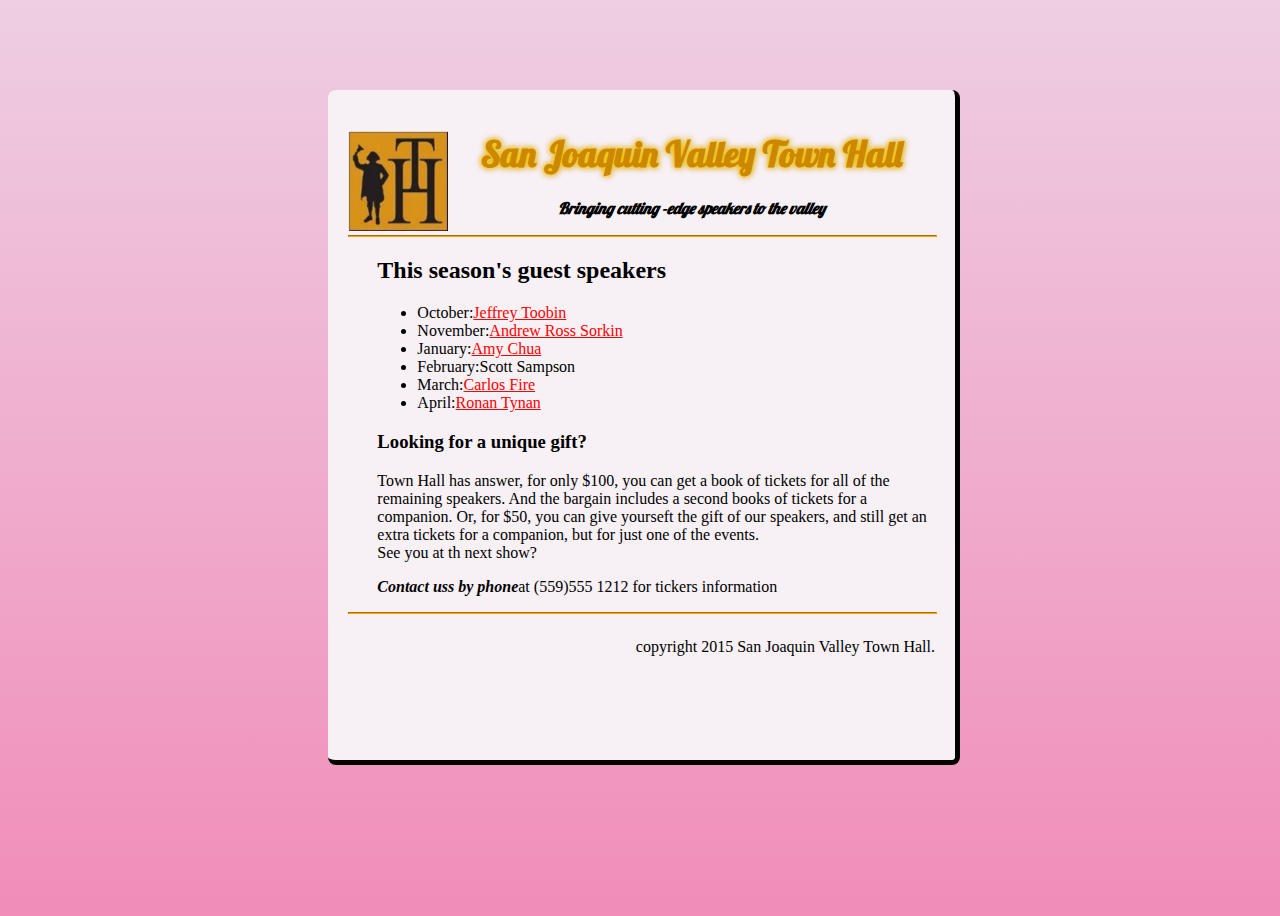
<file: index.html>
<!DOCTYPE html>
<html lang="en">
<header>
    <meta charset="utf-8">
    <meta name="viewport" content="width=device-width, initial-scale=1">
    <link rel="stylesheet" type="text/css" href="style.css">
    <link rel="stylesheet" href="https://fonts.googleapis.com/css?family=Lobster">
</header>

<body id="grad1">
    <div class="content">
        <header>
            <div class="img-logo">
                <img src="logo.PNG" alt="logo" width="100px" height="100px">
            </div>
            <div class="title">
                <h1> <strong> San Joaquin Valley Town Hall</strong></h1>
                <strong><em> Bringing cutting -edge speakers to the valley</em></strong>
            </div>
            <div class="hr">
                 <hr style=" background-color: orange;width:100%;text-align:left;margin-left:0;border-color: orange ">
            </div>
           
        </header>
        <main>
            
            <h2><strong> This season's guest speakers </strong></h2>
            <ul class="text">
                <li>October:<a href="#">Jeffrey Toobin</a></li>
                <li>November:<a href="#">Andrew Ross Sorkin</a></li>
                <li>January:<a href="#">Amy Chua</a></li>
                <li>February:<a href="#"></a>Scott Sampson</a></li>
                <li>March:<a href="#">Carlos Fire</a></li>
                <li>April:<a href="#">Ronan Tynan</a></li>
            </ul>

            <h3><strong> Looking for a unique gift?</strong></h3>
            Town Hall has answer, for only $100, you can get a book of tickets for all of
            the remaining speakers. And the bargain includes a second books of tickets for a companion.
            Or, for $50, you can give yourseft the gift of our speakers, and still get an extra tickets
            for a companion, but for just one of the events. <br>
            See you at th next show?<br>
            <p><strong><em> Contact uss by phone</em></strong>at (559)555 1212 for tickers information</p>
        </main>
        <footer>
            <hr style=" background-color: orange;width:100%;text-align:left;margin-left:0;border-color: orange">
            <p class="contact">copyright 2015 San Joaquin Valley Town Hall.</p>
        </footer>
    </div>

</body>

</html>
</file>
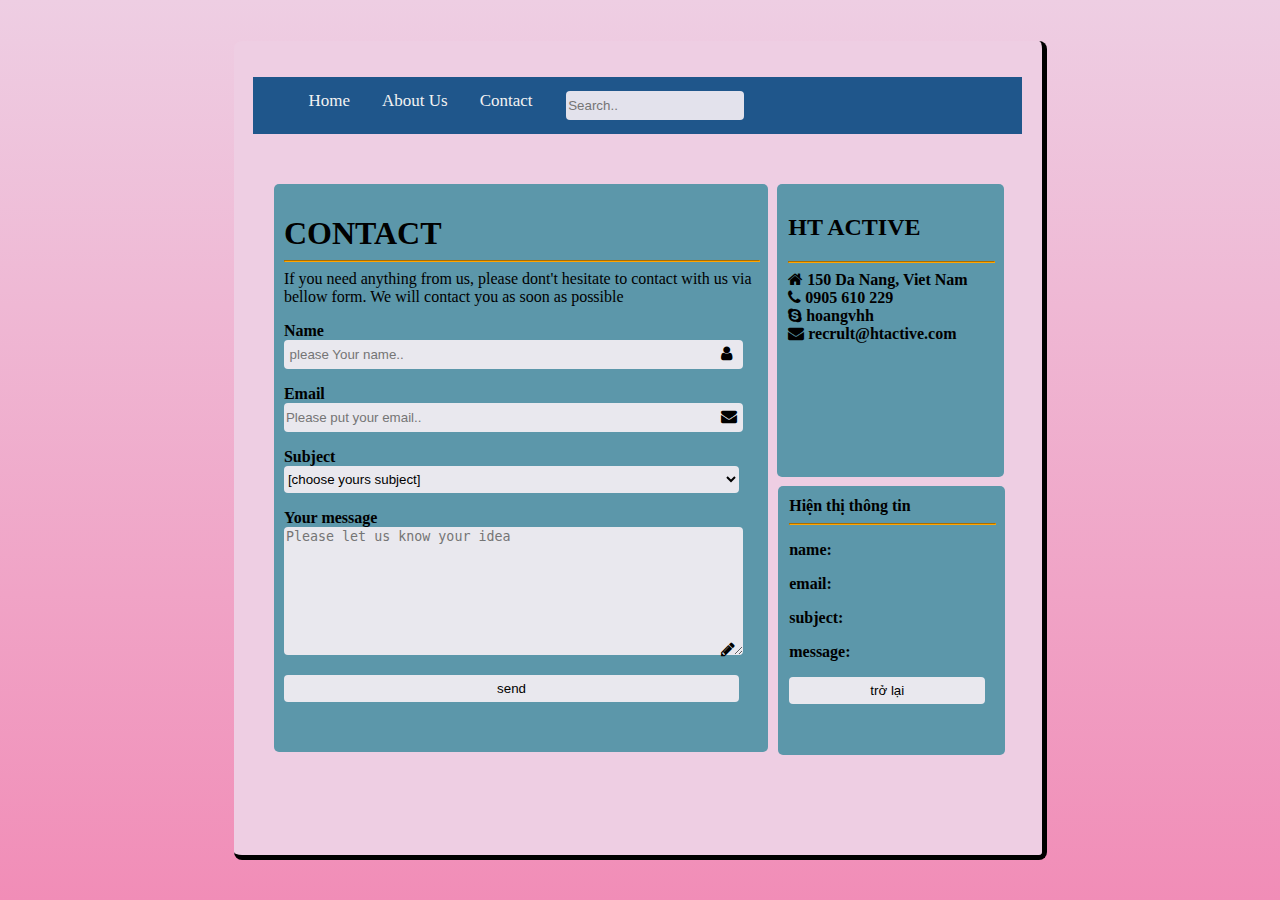
<file: html/contact.html>
<!DOCTYPE html>
<html lang="en">
<head>
    <meta charset="utf-8">
    <link rel="stylesheet" type="text/css" href="../css/style.css">
    <link rel="stylesheet" type="text/css" href="../css/contact.css">
    <meta name="viewport" content="width=device-width, initial-scale=1">
    <link rel="stylesheet" href="https://fonts.googleapis.com/icon?family=Material+Icons">
    <link rel="stylesheet" href="https://cdnjs.cloudflare.com/ajax/libs/font-awesome/4.7.0/css/font-awesome.min.css">

</head>

<body id="grad1">
    <div class="content">
        <header id="header-contact">
            <div class="title">
                <div class="menu">
                    <ul>
                        <li><a href="../html/index.html" class="active">Home</a></li>
                        <li><a class="item-menu" href="../html/aboutUs.html">About Us</a></li>
                        <li><a class="item-menu" href="contact.html">Contact</a></li>
                        <li>
                            <a>
                                <input width="210%" type="text" placeholder="Search.." name="search">
                            </a>
                        </li>
                    </ul>

                </div>
            </div>
        </header>
        <main>
            <div class="columm-left">
                <h1><strong>CONTACT</h1></strong>
                <hr
                    style=" background-color: orange;width:100%;text-align:left;margin-left:0;border-color: orange ;margin-top: -13px">
                If you need anything from us, please dont't hesitate to contact with us via bellow form. We will
                contact you
                as soon as possible
                <form class="form" method="POST">
                    <p><label for="name"><strong>Name</strong></label><br>
                        <input type="text" id="name" name="name" placeholder=" please Your name.."> 
                        <i class="fa fa-user" style="margin-right: -9px; margin-left: -26px;"></i> <br></p>

                    <p><label for="Email"><strong>Email</strong></label><br>
                        <input type="text" id="email" name="email" placeholder="Please put your email..">
                        <i class="fa fa-envelope" style="margin-right: -9px; margin-left: -26px;"> </i><br></p>

                    <p><label for="subject"><strong>Subject</strong></label><br>
                        <select name="Subject" id="option">
                            <option value="-1" selected>[choose yours subject]</option>
                            <option value=" React-JS">React-JS</option>
                            <option value="Java">Java</option>
                            <option value="PHP">PHP</option>
                        </select>

                    <p><label for="subject"><strong>Your message</strong></label><br>
                        <textarea id="message" name="message" placeholder="Please let us know your idea" minlength="1"
                            maxlength="500"></textarea> <i class="fa fa-pencil" style="margin-right: -9px; margin-left: -26px;"></i><br>
                    </p>

                </form>
                <p><input type="button" value="send" onclick="showInformation()"></p>
            </div>
            <div class="columm-right">
                <strong>
                    <form id="contact">
                        <h2>HT ACTIVE</h2>
                        <hr
                            style=" background-color: orange;width:100%;text-align:left;margin-left:0;border-color: orange">
                            <i class="fa fa-home"></i>   150 Da Nang, Viet Nam<br>
                            <i class="fa fa-phone"></i>  0905 610 229<br>
                            <i class="fa fa-skype"></i>  hoangvhh<br>
                            <i class="fa fa-envelope">  </i>  recrult@htactive.com
                    </form>
                    <form id="note">
                        <strong>Hiện thị thông tin</strong>
                        <hr
                            style=" background-color: orange;width:100%;text-align:left;margin-left:0;border-color: orange">
                        <p id="p1" velue= "your name"> <strong>name: </strong> </p>
                        <p id="p2" valu> <strong>email: </strong> </p>
                        <p id="p3"><strong> subject:</strong> </p>
                        <p id="p4"><strong>message: </strong> </p>
                        <p id="notvalid"></p>
                        <p><input type="button" value="trở lại" onclick="deleteData()"></p>
                    </form>
                </strong>
            </div>
            <!-- </div> -->
        </main>
    </div>
    <script>
         function showInformation() {
        const nam = document.getElementById("name").value;
        const email = document.getElementById("email").value;
        const subj = document.getElementById("option").value;
        const mess = document.getElementById("message").value;
        var text = "";
        if (nam === "" || email === "" || subj == "-1" || mess === "") {
            text = "Input not valid";
        } else {
            console.log(nam, email, '????');

            document.getElementById("p1").innerHTML = nam;
            document.getElementById("p2").innerHTML = email;
            document.getElementById("p3").innerHTML = subj;
            document.getElementById("p4").innerHTML = mess;
        }
        document.getElementById("notvalid").innerHTML = text
    }

    function deleteData() {
        var nam = "";
        document.getElementById('name').value = nam;
        var emal = "";
        document.getElementById('email').value = emal;
        var sub = "";
        document.getElementById('option').value = sub;
        var mess = "";
        document.getElementById('message').value = mess;
        document.getElementById("p1").innerHTML ="your name:";
        document.getElementById("p2").innerHTML =" your email: ";
        document.getElementById("p4").innerHTML ="your subject: ";
        document.getElementById("p3").innerHTML = "your message: ";
    } 
    </script>
</body>
</file>
<file: style.css>
#grad1 {
    height: 100vh;
    background-color: red; /* For browsers that do not support gradients */
    background-image: linear-gradient(rgb(238, 206, 227), rgb(241, 141, 183)); /* Standard syntax (must be last) */
}

.content {
   background-color: rgb(247, 240, 245);
    padding: 20px;
    position: fixed;
    margin: 0 25% 0% 25% ; 
    top:10%; 
    border: 5px solid black;
    height: 70%; 
    border-radius: 8px;
    border-top: 5px black;
    border-left: 5px black;
    border-color: black;
}
main{
    padding-left: 5%;
}
.img-logo{
    float: left;  
}
.img-logo:hover {
  -webkit-transform: scaleX(-1);
  transform: scaleX(-1);
}
.contact{
    float: right;
}
.title{
    text-align: center; 
    font-family: "Lobster", serif; 
}
.title h1 strong{
    text-shadow: 0 0 5px gold, 0 0 7px #cc8800;
    color:#cc8800 ;
    font-size: 111%;
}
.title h1 strong:hover{
    text-shadow: 0 0 5px rgb(255, 0, 0), 0 0 7px #cc002c;
    color:#cc8800 ;
    font-size: 120%;
}
.main h2 strong{
    font-size: 99%;
}
.main h3 strong{  
    font-size: 89%;
}
ul li a{
    color: red;
}
ul li a:hover{
    color: green;
}

.contact{
    animation: blink-animation 1s steps(5, start) infinite;
    -webkit-animation: blink-animation 1s steps(5, start) infinite;
}
@keyframes blink-animation{
    to{
        visibility: hidden;
        color: red;
        font-size: 10px;
    }
}

@media all and (max-width: 768px) {
    .content {
        background-color: rgb(247, 240, 245);
         padding: 10px;
         position: fixed;
         margin: 0 10% 0% 10% ; 
         top:5%; 
         border: 5px solid black;
         height: 100%; 
         border-radius: 3px;
         border-top: 3px black;
         border-left: 3px black;
         border-color: black;
     }
     main{
         padding-left: 0%;
     }
     .contact{
         float: right;
     }
     .title{
         text-align: center; 
         font-family: "Lobster", serif; 
         padding-bottom: 31px;
     }
     .title h1 strong{
         text-shadow: 0 0 5px gold, 0 0 7px #cc8800;
         color:#cc8800 ;
         font-size: 150%;
     }
     .main h2 strong{
         font-size: 50%;
     }
     .main h3 strong{  
         font-size: 10%;
     }
     .header .hr hr{
         margin-top: 100px;
     }
   
}

@media all and (max-width: 1024px) {
    .content {
         height: 80%; 
     }
     .title h1 strong{
        font-size: 80%;
    }
}
@media all and (max-width: 425px) {
    .title h1 strong{
        text-shadow: 0 0 5px gold, 0 0 7px #cc8800;
        color:#cc8800 ;   
        font-size: 70%;

    }
}
@media all and (max-width: 320px) {
    .title h1 strong{
        text-shadow: 0 0 5px gold, 0 0 7px #cc8800;
        color:#cc8800 ;
        font-size: 12px;
        
    }
    .content {
        height: 90%; 
    }
    .title h1 strong{
        font-size: 71%;
   }
   .main h2 strong{
    font-size: 99%;
}
.img-logo{
    float: left; 

}
.title {
    font-size: 10px;
    text-align: center;
    font-family: "Lobster", serif;
    padding-bottom: 6px;
}
}
</file>
<file: css/style.css>
#grad1 {
        height: 100vh;
        background-image: linear-gradient(rgb(238, 206, 227), rgb(241, 141, 183)); /* Standard syntax (must be last)*/
        align-items: center;
    }
    .content {
        background-color: rgb(238, 206, 227);
        padding: 20px;
        position: fixed;
        margin: 0 25% 0% 25% ; 
        top:10%; 
        border: 5px solid black;
        height: 86%; 
        border-radius: 8px;
        border-top: 5px black;
        border-left: 5px black;
        border-color: black;
    }

    main{
        padding-left: 5%;
    }
    .img-logo{
        float: left;  
    }
    #logo{
        width: 90px;
        height: 87px;
    }
    .img-logo:hover {
        -webkit-transform: scaleX(-1);
        transform: scaleX(-1);
    }
    .contact{
        float: right;
    }
    .title{
        text-align: center; 
        font-family: "Lobster", serif; 
    }
    .title h1 strong{
        text-shadow: 0 0 5px gold, 0 0 7px #cc8800;
        color:#cc8800 ;
        font-size: 111%;
    }
    .title h1 strong:hover{
        text-shadow: 0 0 5px rgb(255, 0, 0), 0 0 7px #cc002c;
        color:#cc8800 ;
        font-size: 120%;
    }
    .main h2 strong{
        font-size: 99%;
    }
    .main h3 strong{  
        font-size: 89%;
    }
    ul li a{
        color: red;
    }
    ul li a:hover{
        color: green;
    }
    .contact{
        animation: blink-animation 1s steps(5, start) infinite;
        -webkit-animation: blink-animation 1s steps(5, start) infinite;
    }

    @keyframes blink-animation{
        to{
            visibility: hidden;
            color: red;
            font-size: 10px;
        }
    }
    @media all and (max-width: 768px) {
        .content {
            background-color: rgb(247, 240, 245);
            padding: 10px;
            position: fixed;
            margin: 0 10% 0% 10% ; 
            top:5%; 
            border: 5px solid black;
            height: 100%; 
            border-radius: 3px;
            border-top: 3px black;
            border-left: 3px black;
            border-color: black;
        }
        main{
            padding-left: 0%;
        }
        .contact{
            float: right;
        }
        .title{
            text-align: center; 
            font-family: "Lobster", serif; 
            padding-bottom: 31px;
        }
        .title h1 strong{
            text-shadow: 0 0 5px gold, 0 0 7px #cc8800;
            color:#cc8800 ;
            font-size: 150%;
        }
        .main h2 strong{
            font-size: 50%;
        }
        .main h3 strong{  
            font-size: 10%;
        }
        .header .hr hr{
            margin-top: 100px;
        }
    }
    @media all and (max-width: 1024px) {
        .content {
            height: 91%;
            width: 69%;
            margin-top: -29px;
        }
        .title h1 strong{
            font-size: 80%;
        }
        #logo{
            width: 81px;
            height: 71px;
        }
    }
    
    @media all and (max-with:1140 px){
        #slid{
            margin-top: -7px;
        }
        .menu ul{
            margin-top: 31px;
        } 
    }
    @media all and (max-with:1071 px){

        .menu ul #bar{
            display: none;
        }
    }
    @media all and (max-width: 425px) {
        .title h1 strong{
            text-shadow: 0 0 5px gold, 0 0 7px #cc8800;
            color:#cc8800 ;   
            font-size: 55%;
        }
        #grad1{
            height: auto;
        }
        .content {
            width: 90%;
            position: unset;
            margin: 23px;
            background-color: rgb(238, 206, 227);
        }
        #slid{
            margin-top: -48px;
        }
        .menu ul{
            margin-top: -24px;
        } 
        .contact{
            margin-top: -15px;
        }
       
    }
    @media all and (max-width: 320px) {
        .title h1 strong{
            text-shadow: 0 0 5px gold, 0 0 7px #cc8800;
            color:#cc8800 ;
            font-size: 12px;
        }
        .content {
            height: 90%; 
        }
        .title h1 strong{
            font-size: 71%;
        }
        .main h2 strong{
            font-size: 99%;
        }
        .img-logo{
            float: left; 
        }
        .title {
            font-size: 10px;
            text-align: center;
            font-family: "Lobster", serif;
            padding-bottom: 6px;
        }
    }
</file>
<file: css/contact.css>
.content {
        width: 60%;
        margin: 0;
        top: 0;
        position: unset;
        background-color: rgb(238, 206, 227);
    }

    body{
    display: flex;
    justify-content: center;
    align-items: center;
    width: 100vw;
    margin: 0;
    }
    .columm-left {
        float: left;
        height: 548px;
        margin-left: -18px;
        width: 65%;
        margin-top: 34px;
        border-radius: 5px;
        background-color: #288496bd;
        padding: 10px;
    }
    .columm-right {
        float: right;
        width: 28%;
        margin-top: 15px;
    }

    input {
        width: 96%;
        height: 27px;
        border: none;
        border-radius: 4px;
        cursor: pointer;
        background-color: rgba(247, 240, 245, 0.91);
    }

    textarea {
        width: 96%;
        height: 124px;
        border: none;
        border-radius: 4px;
        cursor: pointer;
        background-color: rgba(247, 240, 245, 0.91);
    }

    select {
        border: none;
        border-radius: 4px;
        width: 96%;
        height: 27px;
        background-color: rgba(247, 240, 245, 0.91);
    }


    #contact {
        width: 100%;
        height: 271px;
        margin-left: -40px;
        margin-top: 19px;
        border-radius: 5px;
        background-color: #288496bd;
        padding: 11px;
    }
    #note {
        width:100%;
        height: 247px;
        margin-left: -39px;
        margin-top: 9px;
        border-radius: 5px;
        background-color: #288496bd;
        padding: 11px;
    }

    .menu ul {
        background: #1F568B;
        list-style-type: none;
        text-align: center;
        overflow: hidden;
        margin-left: -1px;
        margin-top: 16px;
    }

    .menu ul li a {
        float: left;
        display: block;
        color: #f2f2f2;
        text-align: center;
        padding: 14px 16px;
        text-decoration: none;
        font-size: 17px;
    }

    .menu ul .icon {
        float: left;
    }

    .menu ul li a .active {
        background-color: #4CAF50;
        color: white;
    }
    @media all and (max-width: 1163px) {
        .columm-left {
            float: left;
            height: 548px;
            margin-left: -25px;
            width: 62%;
            margin-top: -4px;
        }
        #contact {
            height: 249px;
            margin-left: -40px;
            margin-top: -18px;
        }
        #note {
            height: 268px;
            margin-left: -39px;
            margin-top: 7px;
        }
    }
    @media (max-width: 786px){
        .columm-left {
            margin-left: 3px;
            width: 53%;
        } 
        #contact {
            height: 249px;
            margin-left: -57px;
            width: 161px;
        }
        #note {
            height: 268px;
            margin-left: -57px;
            width: 161px;
        }
    }
    @media (max-width: 425px){
        #grad1{
            height: auto;
        }
        .content {
            width: 90%;
        }
        main {
            width: 100%;
        }
        .columm-left{
            width: 93%;
            float: none;
            padding-bottom: 0px;
        }
        
        .columm-right{
            margin: 0;
            width: 100%;
            float: none;
        }
        #note {
            margin: 1px;
            padding: 13px;
            width: 93%;
            margin-top: 20px;
        }
        #contact {
            margin: 1px;
            width: 94%;
            height: auto;
            margin-top: 20px;
        }
    }
</file>
